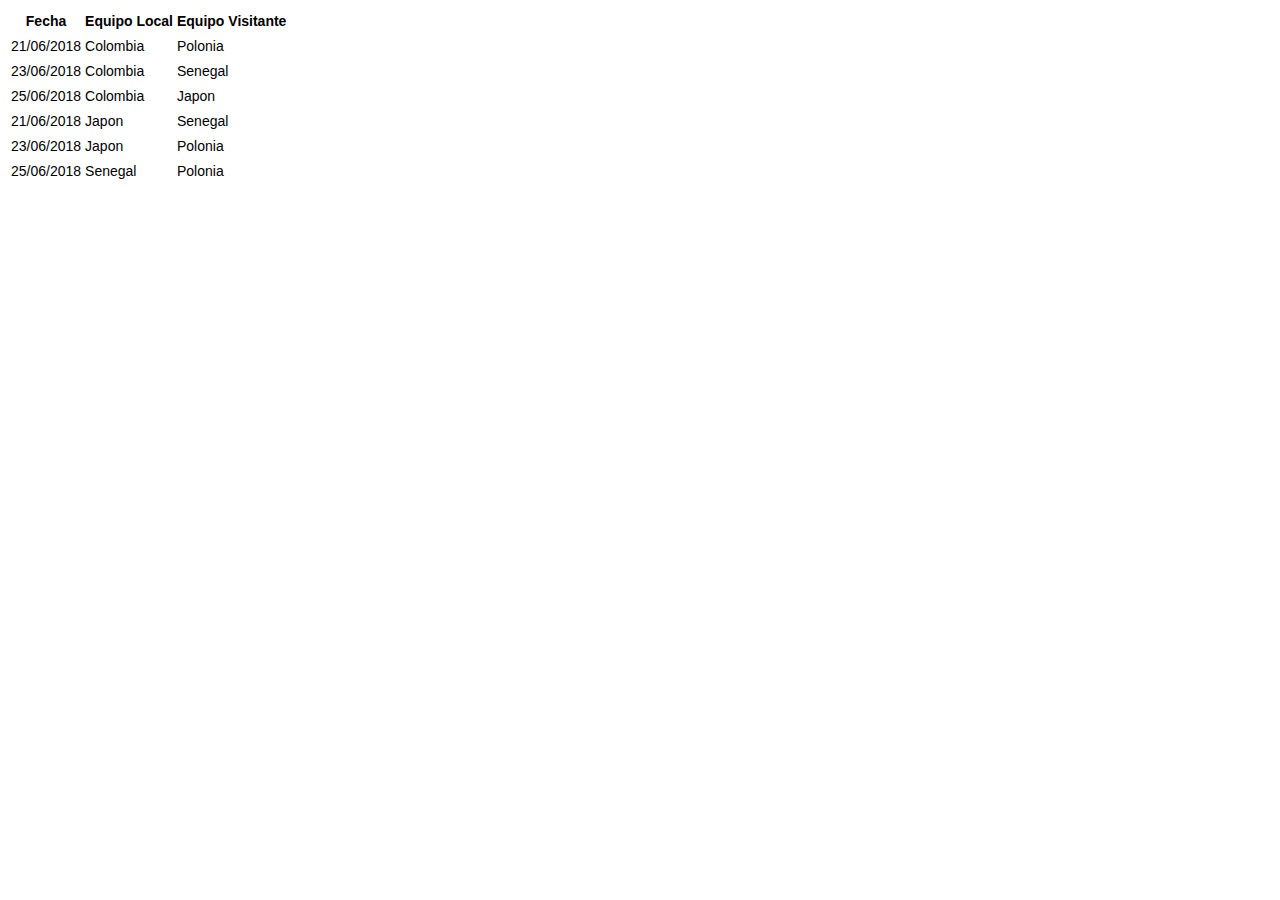
<file: partido.html>
<!DOCTYPE html>
<html lang="en">
  <head>
    <!-- Required meta tags -->
    <meta charset="utf-8" />
    <meta name="viewport" content="width=device-width, initial-scale=1" />

    <!-- Bootstrap CSS -->
    <link
      href="https://cdn.jsdelivr.net/npm/bootstrap@5.0.0-beta3/dist/css/bootstrap.min.css"
      rel="stylesheet"
      integrity="sha384-eOJMYsd53ii+scO/bJGFsiCZc+5NDVN2yr8+0RDqr0Ql0h+rP48ckxlpbzKgwra6"
      crossorigin="anonymous"
    />
    <link rel="stylesheet" href="estilos.css" />
    <title>Hello, world!</title>
  </head>
  <body>
    <div class="container">
      <div class="row">
        <div class="col-xs-12">
          <table class="table table-hover">
            <thead>
              <tr>
                <th>Fecha</th>
                <th>Equipo Local</th>
                <th>Equipo Visitante</th>
              </tr>
            </thead>
            <tbody id="contenido"></tbody>
          </table>
        </div>
      </div>
    </div>
    <script type="module" src="script.js"></script>
    <script
      src="https://cdn.jsdelivr.net/npm/bootstrap@5.0.0-beta3/dist/js/bootstrap.bundle.min.js"
      integrity="sha384-JEW9xMcG8R+pH31jmWH6WWP0WintQrMb4s7ZOdauHnUtxwoG2vI5DkLtS3qm9Ekf"
      crossorigin="anonymous"
    ></script>
    <!-- Option 2: Separate Popper and Bootstrap JS -->
    <!--
    <script src="https://cdn.jsdelivr.net/npm/@popperjs/core@2.9.1/dist/umd/popper.min.js" integrity="sha384-SR1sx49pcuLnqZUnnPwx6FCym0wLsk5JZuNx2bPPENzswTNFaQU1RDvt3wT4gWFG" crossorigin="anonymous"></script>
    <script src="https://cdn.jsdelivr.net/npm/bootstrap@5.0.0-beta3/dist/js/bootstrap.min.js" integrity="sha384-j0CNLUeiqtyaRmlzUHCPZ+Gy5fQu0dQ6eZ/xAww941Ai1SxSY+0EQqNXNE6DZiVc" crossorigin="anonymous"></script>
    -->
  </body>
</html>
</file>
<file: estilos.css>
.footer {
  position: fixed;
  bottom: 0;
  width: 100%;
  height: 60px;
  background-color: #f5f5f5;
}

picture img {
  width: 100%;
}

/* === Remove input autofocus webkit === */
*:focus {
  outline: none;
}

/* === Form Typography === */
body {
  font: 14px/21px "Lucida Sans", "Lucida Grande", "Lucida Sans Unicode",
    sans-serif;
}

.contact_form h2,
.contact_form label {
  font-family: Georgia, Times, "Times New Roman", serif;
}

.form_hint,
.required_notification {
  font-size: 11px;
}

/* === List Styles === */
.contact_form ul {
  width: 750px;
  list-style-type: none;
  list-style-position: outside;
  margin: 0px;
  padding: 0px;
}

.contact_form li {
  padding: 12px;
  border-bottom: 1px solid #eee;
  position: relative;
}

.contact_form li:first-child,
.contact_form li:last-child {
  border-bottom: 1px solid #777;
}

/* === Form Header === */
.contact_form h2 {
  margin: 0;
  display: inline;
}

.required_notification {
  color: #d45252;
  margin: 5px 0 0 0;
  display: inline;
  float: right;
}

/* === Form Elements === */
.contact_form label {
  width: 150px;
  margin-top: 3px;
  display: inline-block;
  float: left;
  padding: 3px;
}

.contact_form input {
  height: 20px;
  width: 220px;
  padding: 5px 8px;
}

.contact_form textarea {
  padding: 8px;
  width: 300px;
}

.contact_form button {
  margin-left: 156px;
}

/* form element visual styles */
.contact_form input,
.contact_form textarea {
  border: 1px solid #aaa;
  box-shadow: 0px 0px 3px #ccc, 0 10px 15px #eee inset;
  border-radius: 2px;
  padding-right: 30px;
  -moz-transition: padding 0.25s;
  -webkit-transition: padding 0.25s;
  -o-transition: padding 0.25s;
  transition: padding 0.25s;
}

.contact_form input:focus,
.contact_form textarea:focus {
  background: #fff;
  border: 1px solid #555;
  box-shadow: 0 0 3px #aaa;
  padding-right: 70px;
}

/* === HTML5 validation styles === */
.contact_form input:required,
.contact_form textarea:required {
  background: #fff url(images/red_asterisk.png) no-repeat 98% center;
}

.contact_form input:required:valid,
.contact_form textarea:required:valid {
  background: #fff url(images/valid.png) no-repeat 98% center;
  box-shadow: 0 0 5px #5cd053;
  border-color: #28921f;
}

.contact_form input:focus:invalid,
.contact_form textarea:focus:invalid {
  background: #fff url(images/invalid.png) no-repeat 98% center;
  box-shadow: 0 0 5px #d45252;
  border-color: #b03535;
}

/* === Form hints === */
.form_hint {
  background: #d45252;
  border-radius: 3px 3px 3px 3px;
  color: white;
  margin-left: 8px;
  padding: 1px 6px;
  z-index: 999; /* hints stay above all other elements */
  position: absolute; /* allows proper formatting if hint is two lines */
  display: none;
}

.form_hint::before {
  content: "\25C0";
  color: #d45252;
  position: absolute;
  top: 1px;
  left: -6px;
}

.contact_form input:focus + .form_hint {
  display: inline;
}

.contact_form input:required:valid + .form_hint {
  background: #28921f;
}

.contact_form input:required:valid + .form_hint::before {
  color: #28921f;
}

/* === Button Style === */
button.submit {
  background-color: #68b12f;
  background: -webkit-gradient(
    linear,
    left top,
    left bottom,
    from(#68b12f),
    to(#50911e)
  );
  background: -webkit-linear-gradient(top, #68b12f, #50911e);
  background: -moz-linear-gradient(top, #68b12f, #50911e);
  background: -ms-linear-gradient(top, #68b12f, #50911e);
  background: -o-linear-gradient(top, #68b12f, #50911e);
  background: linear-gradient(top, #68b12f, #50911e);
  border: 1px solid #509111;
  border-bottom: 1px solid #5b992b;
  border-radius: 3px;
  -webkit-border-radius: 3px;
  -moz-border-radius: 3px;
  -ms-border-radius: 3px;
  -o-border-radius: 3px;
  box-shadow: inset 0 1px 0 0 #9fd574;
  -webkit-box-shadow: 0 1px 0 0 #9fd574 inset;
  -moz-box-shadow: 0 1px 0 0 #9fd574 inset;
  -ms-box-shadow: 0 1px 0 0 #9fd574 inset;
  -o-box-shadow: 0 1px 0 0 #9fd574 inset;
  color: white;
  font-weight: bold;
  padding: 6px 20px;
  text-align: center;
  text-shadow: 0 -1px 0 #396715;
}

button.submit:hover {
  opacity: 0.85;
  cursor: pointer;
}
button.submit:active {
  border: 1px solid #20911e;
  box-shadow: 0 0 10px 5px #356b0b inset;
  -webkit-box-shadow: 0 0 10px 5px #356b0b inset;
  -moz-box-shadow: 0 0 10px 5px #356b0b inset;
  -ms-box-shadow: 0 0 10px 5px #356b0b inset;
  -o-box-shadow: 0 0 10px 5px #356b0b inset;
}
</file>
